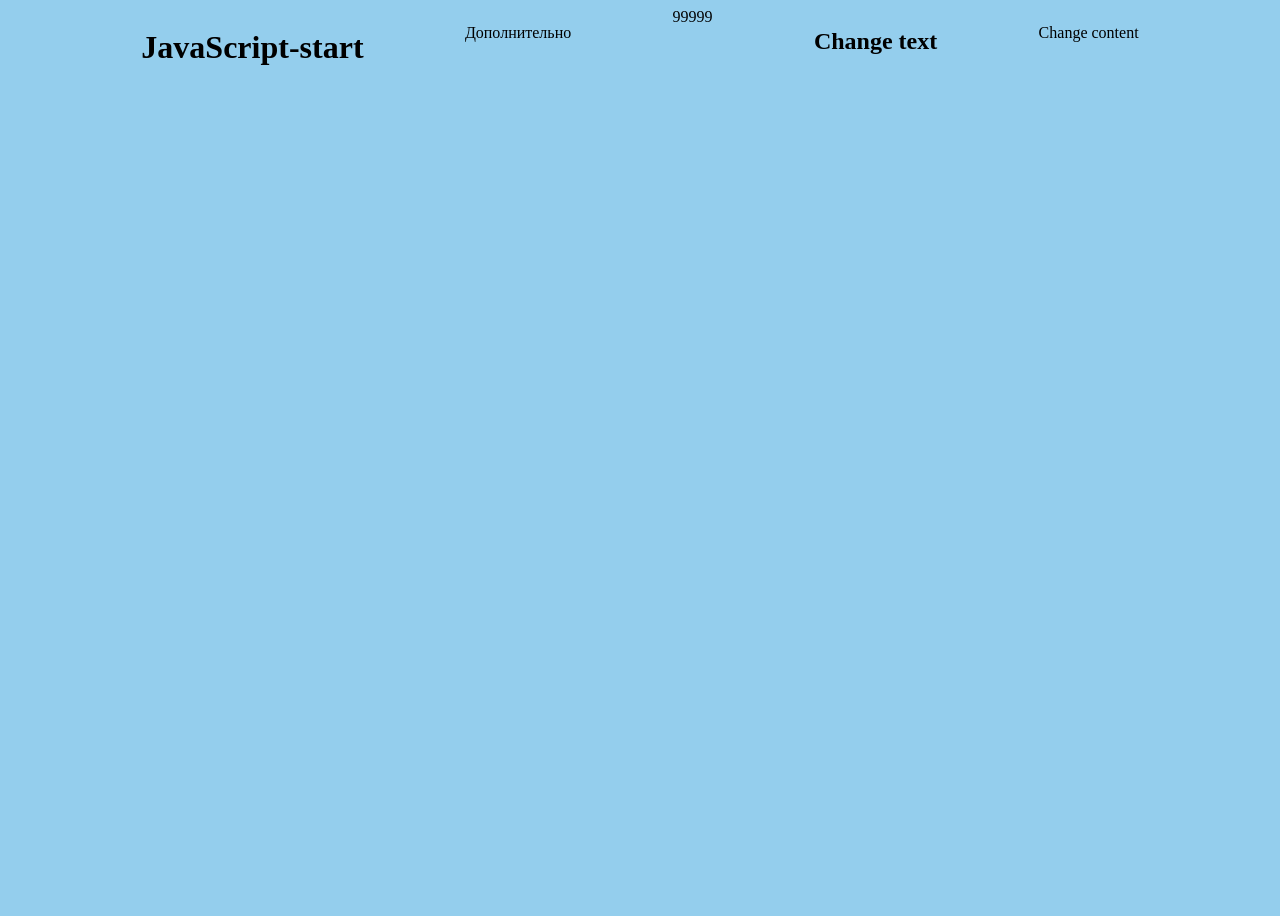
<file: index.html>
<!DOCTYPE html>
<html lang="en">
  <head>
    <meta charset="UTF-8" />
    <meta http-equiv="X-UA-Compatible" content="IE=edge" />
    <meta name="viewport" content="width=device-width, initial-scale=1.0" />
    <title>Document</title>
    <link rel="stylesheet" href="css/style.css" />
  </head>
  <body>
    <div class="container">
      <h1 class="text-content">JavaScript</h1>
      <p class="text-content">Дополнительно</p>

      <div id="out">1111</div>
      <h2 class="texttwo">Hello</h2>
      <p id="one">Lorem ipsum dolor sit amet consectetur adipisicing elit. Corporis expedita laboriosam dolor nulla est ullam ipsa consequuntur saepe vero praesentium quaerat similique labore laudantium totam porro aut, quod perferendis nemo.</p>
    </div>

    <script src="js/script.js" type="module"></script>
  </body>
</html>
</file>
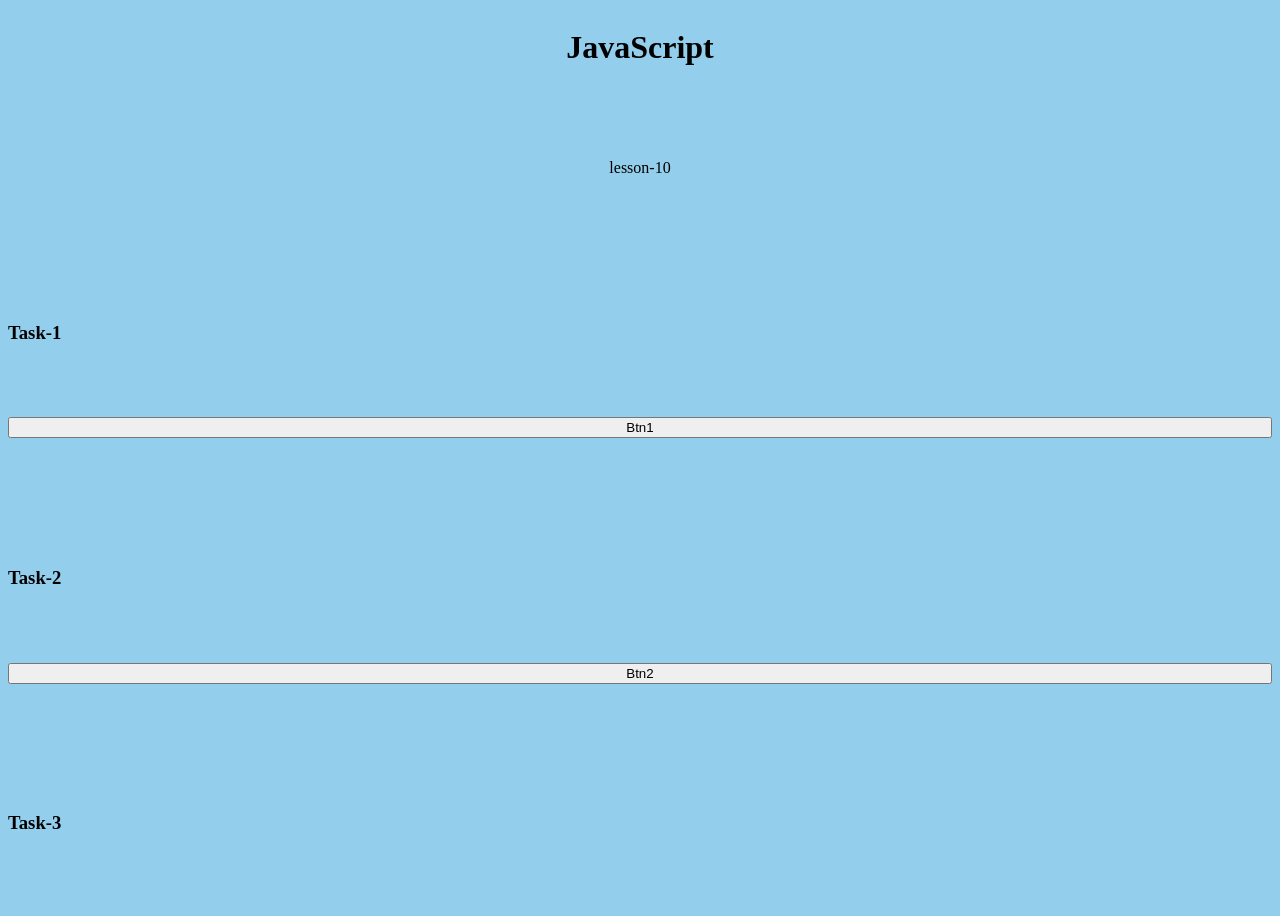
<file: index-10.html>
<!DOCTYPE html>
<html lang="en">
  <head>
    <meta charset="UTF-8" />
    <meta http-equiv="X-UA-Compatible" content="IE=edge" />
    <meta name="viewport" content="width=device-width, initial-scale=1.0" />
    <title>Document</title>
    <link rel="stylesheet" href="css/style.css" />
  </head>
  <body>
    <h1 class="text-content">JavaScript</h1>
    <p class="text-content">lesson-10</p>

    <div class="out"></div>

    <h3>Task-1</h3>
<button class="btn-1">Btn1</button>
    <div class="out-1"></div>
    <h3>Task-2</h3>
    <button class="btn-2">Btn2</button>
    <div class="out-2"></div>
    <h3>Task-3</h3>
    <div class="out-3"></div>

    <script src="js/script-10.js" type="module"></script>
  </body>
</html>
</file>
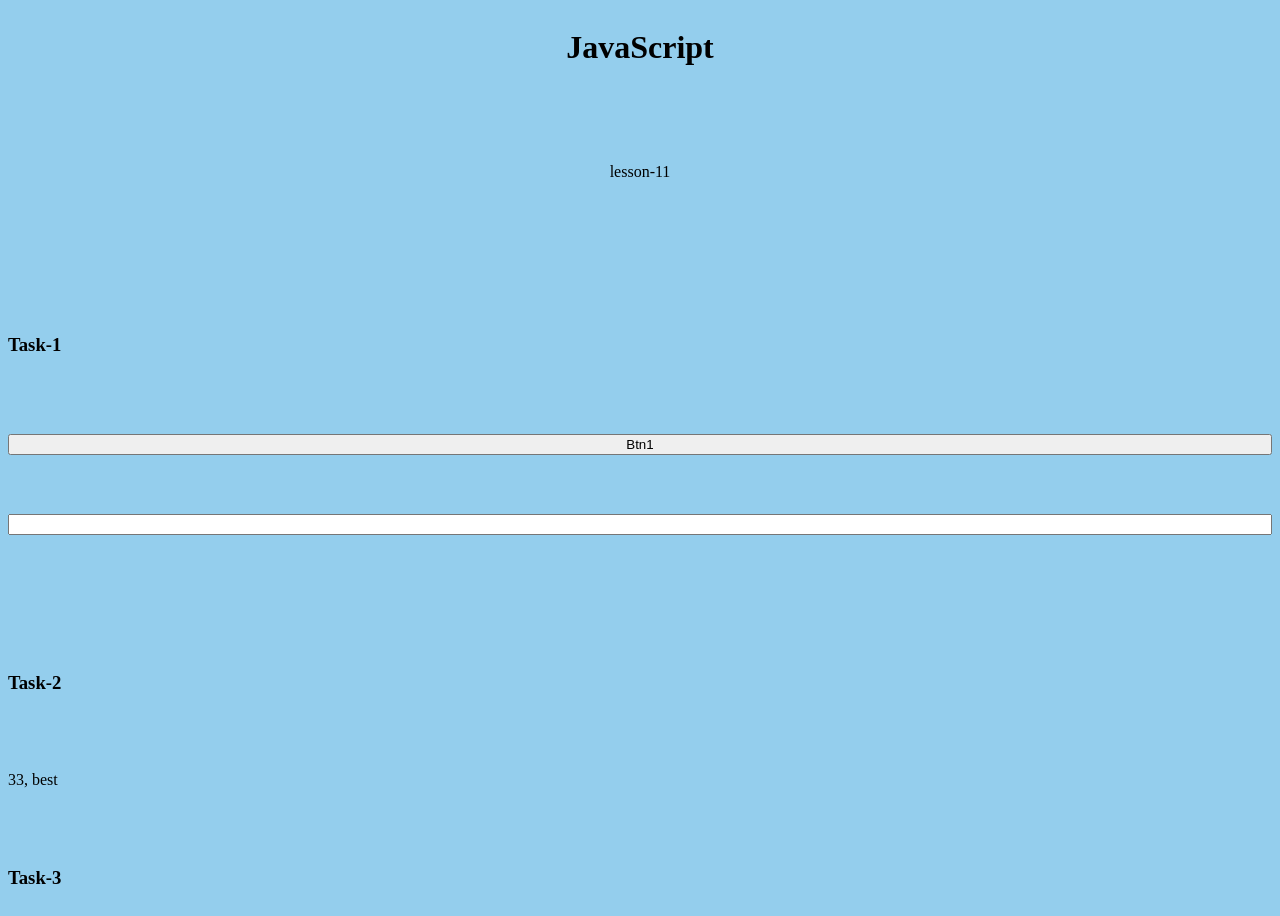
<file: index-11.html>
<!DOCTYPE html>
<html lang="en">
  <head>
    <meta charset="UTF-8" />
    <meta http-equiv="X-UA-Compatible" content="IE=edge" />
    <meta name="viewport" content="width=device-width, initial-scale=1.0" />
    <title>Document</title>
    <link rel="stylesheet" href="css/style.css" />
  </head>
  <body>
    <h1 class="text-content">JavaScript</h1>
    <p class="text-content">lesson-11</p>

    <div class="out"></div>

    <h3>Task-1</h3>

    <button class="b-1">Btn1</button>
    <input type="text" class="i-1" name="Start" />
    <div class="out-1"></div>

    <h3>Task-2</h3>

    <div class="out-2"></div>

    <h3>Task-3</h3>

    <script src="js/script-11.js" type="module"></script>
  </body>
</html>
</file>
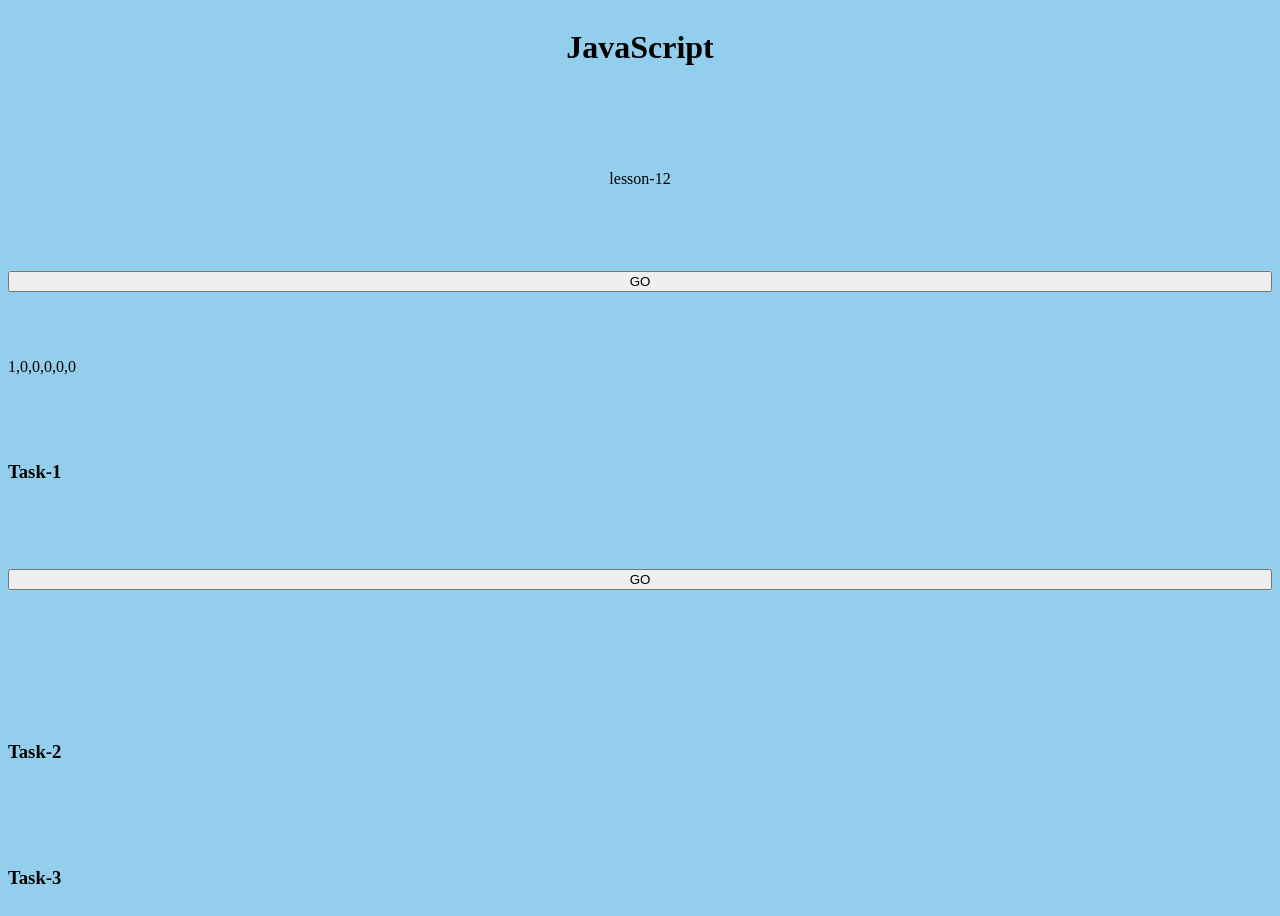
<file: index-12.html>
<!DOCTYPE html>
<html lang="en">
  <head>
    <meta charset="UTF-8" />
    <meta http-equiv="X-UA-Compatible" content="IE=edge" />
    <meta name="viewport" content="width=device-width, initial-scale=1.0" />
    <title>Document</title>
    <link rel="stylesheet" href="css/style.css" />
  </head>
  <body>
    <h1 class="text-content">JavaScript</h1>
    <p class="text-content">lesson-12</p>


    <button class="btn">GO</button>
    <div class="out"></div>
    

    <h3>Task-1</h3>
    <button class="btn-1">GO</button>
    <div class="out-1"></div>

    <h3>Task-2</h3>

  
    <h3>Task-3</h3>
 

    <script src="js/script-12.js" type="module"></script>
  </body>
</html>
</file>
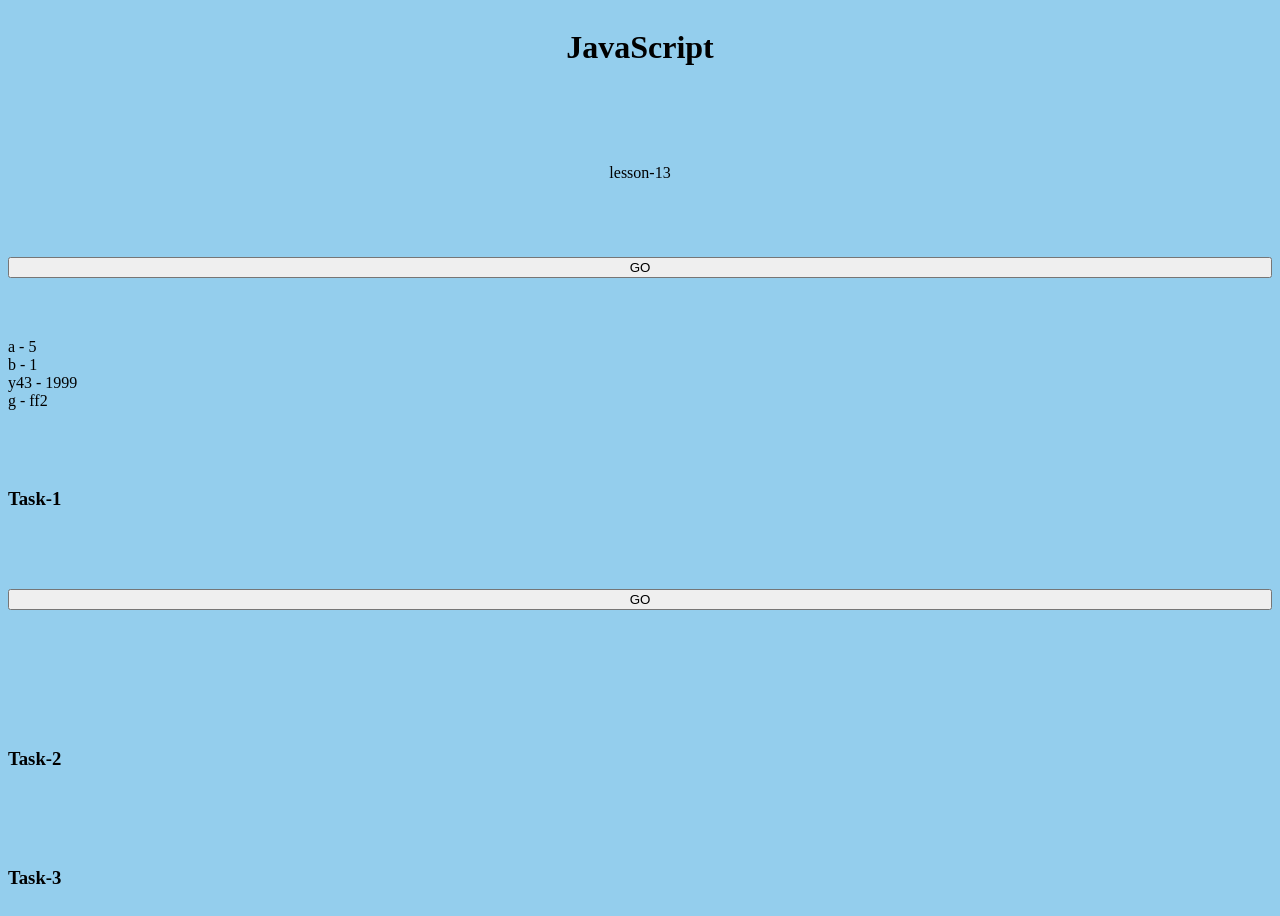
<file: index-13.html>
<!DOCTYPE html>
<html lang="en">
  <head>
    <meta charset="UTF-8" />
    <meta http-equiv="X-UA-Compatible" content="IE=edge" />
    <meta name="viewport" content="width=device-width, initial-scale=1.0" />
    <title>Document</title>
    <link rel="stylesheet" href="css/style.css" />
  </head>
  <body>
    <h1 class="text-content">JavaScript</h1>
    <p class="text-content">lesson-13</p>


    <button class="btn">GO</button>
    <div class="out"></div>

    

    <h3>Task-1</h3>
    
    <button class="btn-1">GO</button>
    <div class="out-1"></div>

    <h3>Task-2</h3>

  
    <h3>Task-3</h3>
 

    <script src="js/script-13.js" type="module"></script>
  </body>
</html>
</file>
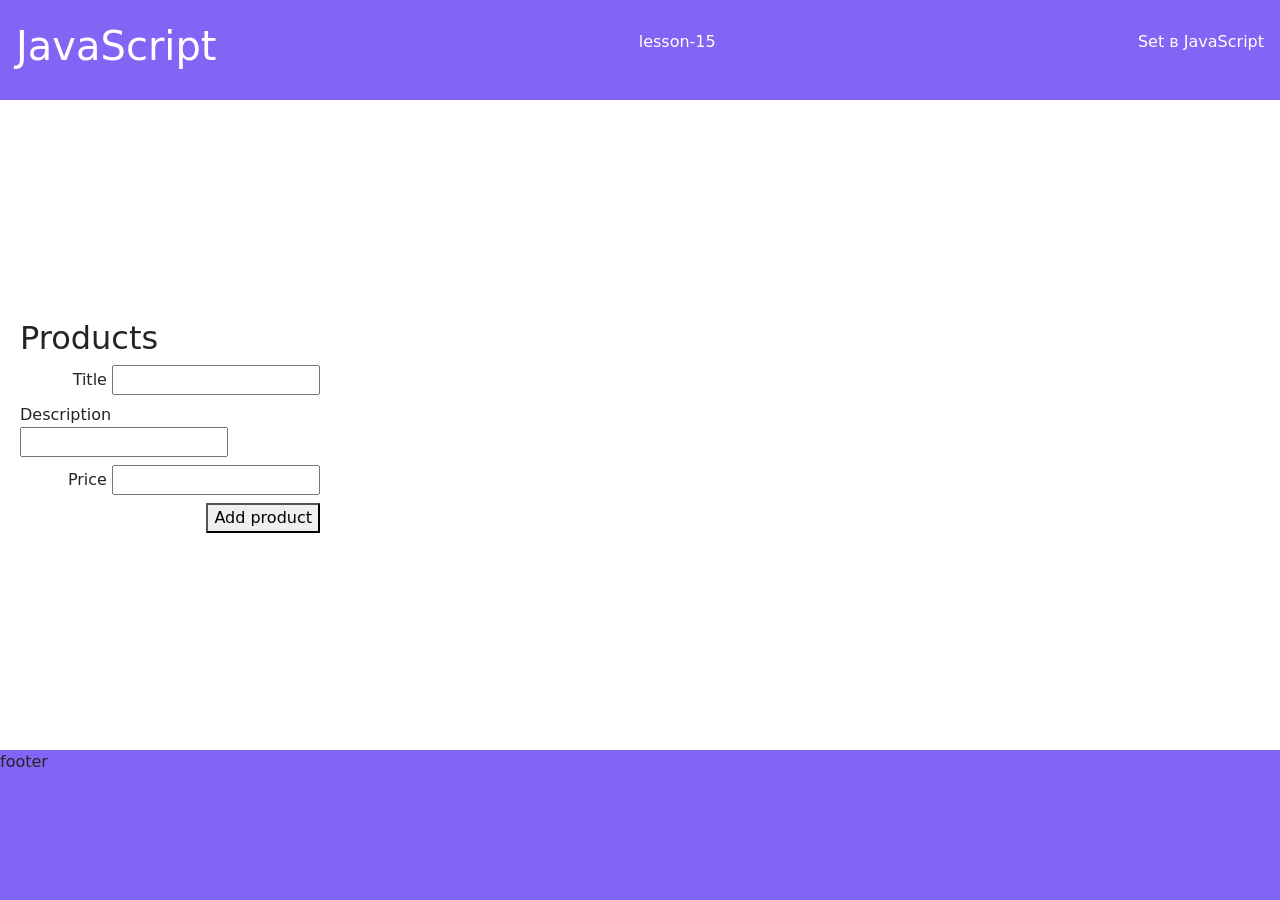
<file: index-15.html>
<!DOCTYPE html>
<html lang="en">
  <head>
    <meta charset="UTF-8" />
    <meta http-equiv="X-UA-Compatible" content="IE=edge" />
    <meta name="viewport" content="width=device-width, initial-scale=1.0" />
    <title>Document</title>
    <link rel="stylesheet" href="css/style.css" />
    <link
      href="https://cdn.jsdelivr.net/npm/bootstrap@5.3.0-alpha3/dist/css/bootstrap.min.css"
      rel="stylesheet"
      integrity="sha384-KK94CHFLLe+nY2dmCWGMq91rCGa5gtU4mk92HdvYe+M/SXH301p5ILy+dN9+nJOZ"
      crossorigin="anonymous"
    />
  </head>
  <body>
    <header class="header">
      <h1 class="text-content">JavaScript</h1>
      <p class="text-content">lesson-15</p>
      <p class="text-content">Set в JavaScript</p>
    </header>

    <main class="main">
      <h2>Products</h2>

      <form class="form-product" action="">
        <label class="form-label" for="">
          Title
          <input class="form-title" type="text" />
        </label>
        <label class="form-label" for="">
          Description
          <input class="form-description" type="text" />
        </label>
        <label class="form-label" for="">
          Price
          <input class="form-price" type="number" />
        </label>
        <div>
          <button type="submit">Add product</button>
        </div>
      </form>
      <ul class="list"></ul>
    </main>
    <footer class="footer">footer</footer>

    <!-- <div class="container">
      <input type="text" id="i-2" />
      <button id="b-2">Add to s2</button>

      <input type="text" id="i-3" />
      <button id="b-3">Remove from s3</button>
    </div> -->

    <script src="js/script-15.js" type="module"></script>
  </body>
</html>
</file>
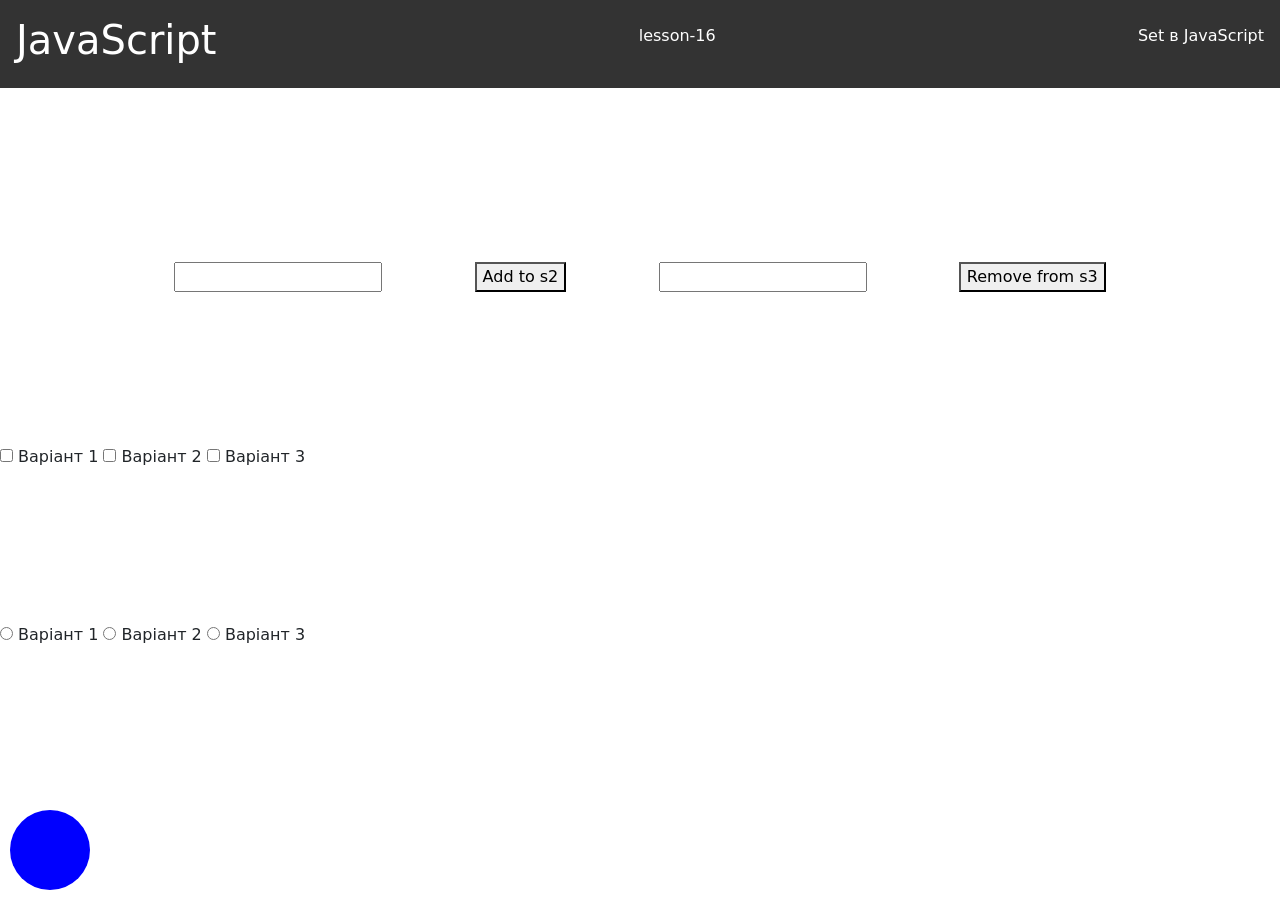
<file: index-16.html>
<!DOCTYPE html>
<html lang="en">
  <head>
    <meta charset="UTF-8" />
    <meta http-equiv="X-UA-Compatible" content="IE=edge" />
    <meta name="viewport" content="width=device-width, initial-scale=1.0" />
    <title>Document</title>
    <link rel="stylesheet" href="css/style.css" />
    <link
      href="https://cdn.jsdelivr.net/npm/bootstrap@5.3.0-alpha3/dist/css/bootstrap.min.css"
      rel="stylesheet"
      integrity="sha384-KK94CHFLLe+nY2dmCWGMq91rCGa5gtU4mk92HdvYe+M/SXH301p5ILy+dN9+nJOZ"
      crossorigin="anonymous"
    />
  </head>
  <body>
    <header>
      <h1 class="text-content">JavaScript</h1>
      <p class="text-content">lesson-16</p>
      <p class="text-content">Set в JavaScript</p>
    </header>

    <div class="container">
      <input type="text" id="i-2" />
      <button id="b-2">Add to s2</button>

      <input type="text" id="i-3" />
      <button id="b-3">Remove from s3</button>
    </div>

    <div>
      <input type="checkbox" name="option1" value="value1" /> Варіант 1
      <input type="checkbox" name="option2" value="value2" /> Варіант 2
      <input type="checkbox" name="option3" value="value3" /> Варіант 3
    </div>

    <div>
      <input type="radio" name="choice" value="option1" /> Варіант 1
      <input type="radio" name="choice" value="option2" /> Варіант 2
      <input type="radio" name="choice" value="option3" /> Варіант 3
    </div>

    <div>
      <svg width="100" height="100">
        <circle id="animated-circle" cx="50" cy="50" r="40" fill="blue" />
      </svg>
    </div>

    <script src="js/script-16.js" type="module"></script>
  </body>
</html>
</file>
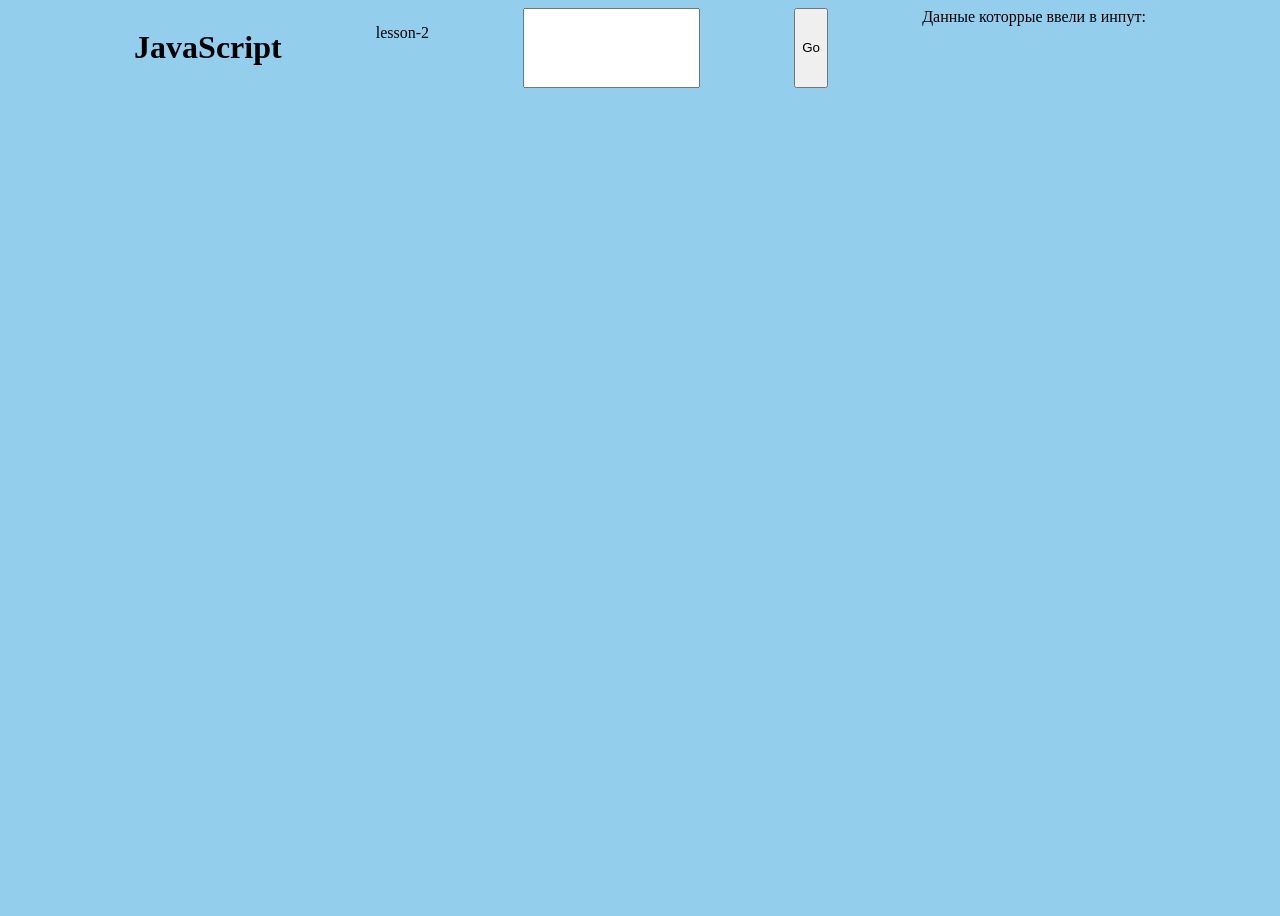
<file: index-2.html>
<!DOCTYPE html>
<html lang="en">
  <head>
    <meta charset="UTF-8" />
    <meta http-equiv="X-UA-Compatible" content="IE=edge" />
    <meta name="viewport" content="width=device-width, initial-scale=1.0" />
    <title>Document</title>
    <link rel="stylesheet" href="css/style.css" />
  </head>
  <body>
    <div class="container">
      <h1 class="text-content">JavaScript</h1>
      <p class="text-content">lesson-2</p>

      <input type="text" class="input-in" value=" ">
      <button class="btn-go">Go</button>

      <div class="out"> Данные которрые ввели в инпут:</div>

    <script src="js/script-2.js" type="module"></script>
  </body>
</html>
</file>
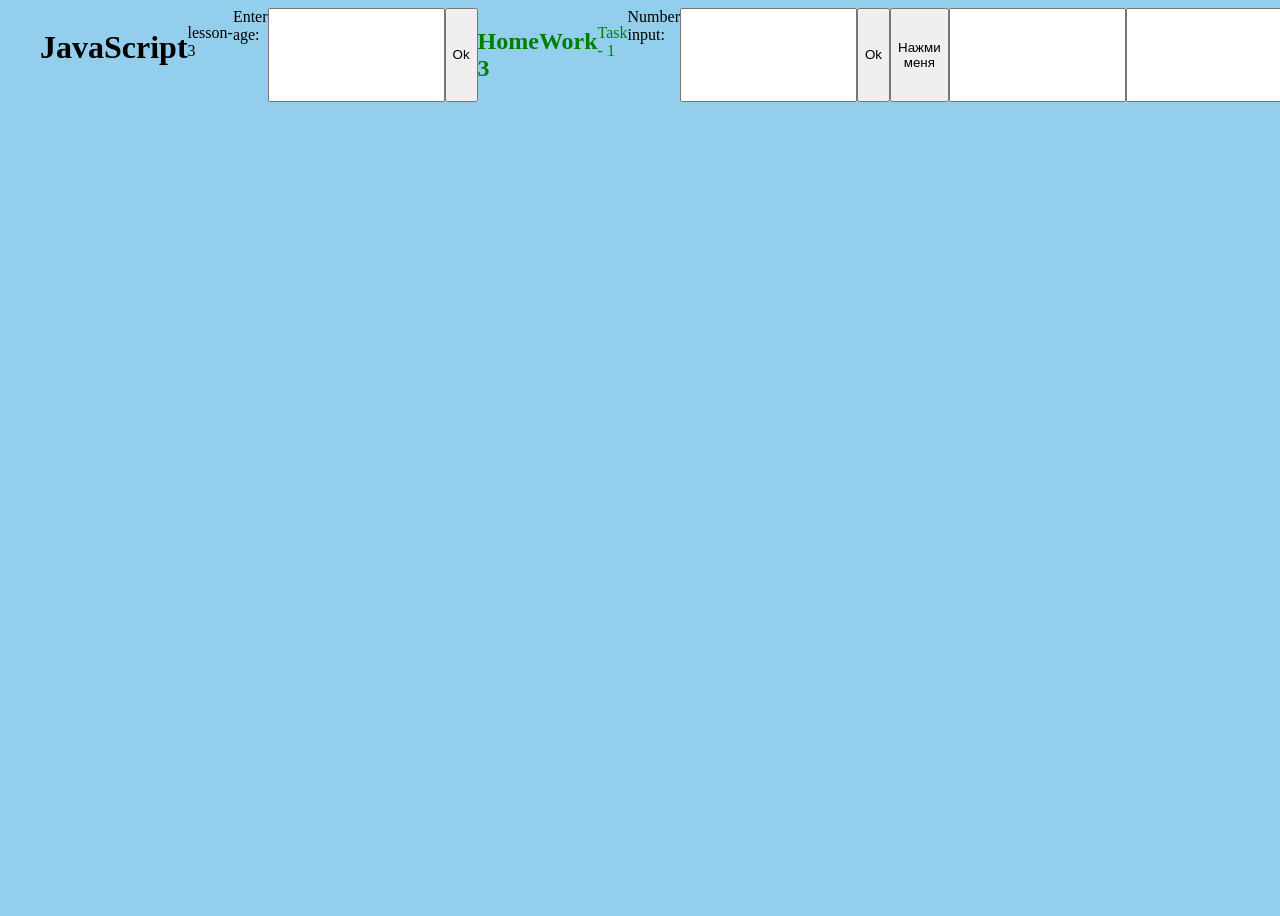
<file: index-3.html>
<!DOCTYPE html>
<html lang="en">
  <head>
    <meta charset="UTF-8" />
    <meta http-equiv="X-UA-Compatible" content="IE=edge" />
    <meta name="viewport" content="width=device-width, initial-scale=1.0" />
    <title>Document</title>
    <link rel="stylesheet" href="css/style.css" />
  </head>
  <body>
    <div class="container">
      <h1 class="text-content">JavaScript</h1>
      <p class="text-content">lesson-3</p>

      <label for="">Enter age:</label>
      <input type="text" class="age" value=" ">
      <button class="btn-age">Ok</button>

      <h2 class="text-content-home">HomeWork 3</h2>
      <p class="text-content-home">Task - 1</p>
     
      <label for="">Number input:</label>
      <input type="text" class="number1">
      <button class="btn1">Ok</button>

      <div class="out-1"></div>

      <button class="btn-2">Нажми меня</button>
      <div class="out-2"></div>


      <input class="i-31" type="number">
      <input class="i-32" type="number">
      <button class="b-3">Нажми меня</button>
      <div class="out-3"></div>
      


    <script src="js/script-3.js" type="module"></script>
  </body>
</html>
</file>
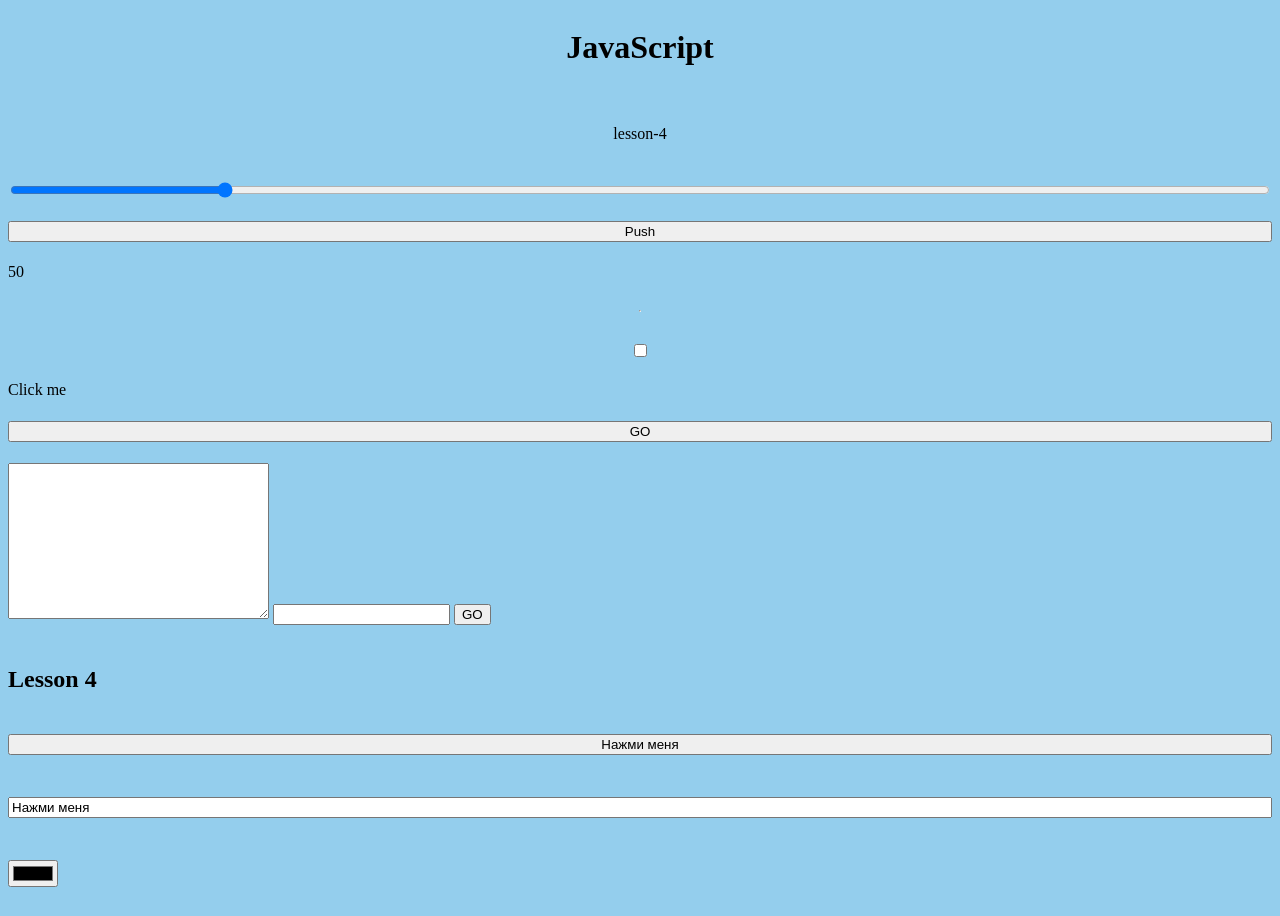
<file: index-4.html>
<!DOCTYPE html>
<html lang="en">
  <head>
    <meta charset="UTF-8" />
    <meta http-equiv="X-UA-Compatible" content="IE=edge" />
    <meta name="viewport" content="width=device-width, initial-scale=1.0" />
    <title>Document</title>
    <link rel="stylesheet" href="css/style.css" />
  </head>
  <body>
    <h1 class="text-content">JavaScript</h1>
      <p class="text-content">lesson-4</p>

      <input type="range" name="" id="one" min="0" max ="300" value="50">
      <button>Push</button>
      <span>50</span>
      <hr>

      <input type="checkbox" id="i2" value="Hello">
      <label for="i2">Click me</label>

      <button class="btn1">GO</button>

      <form action="">
        <textarea name="" id="two" cols="30" rows="10" name="n1"></textarea>
        <input type="text" id="three" name="n2">
        <button class="btn2">GO</button>
      </form>

      <h2>Lesson 4</h2>
    

      <button class="b-1">Нажми меня</button>
    <div class="out-1"></div>

    <input class="i-2" type="text" value="Нажми меня">
    <div class="out-22"></div>

    <input class="i-3" type="color" value="Нажми меня">
    <div class="out-33"></div>

    <script src="js/script-4.js" type="module"></script>
  </body>
</html>
</file>
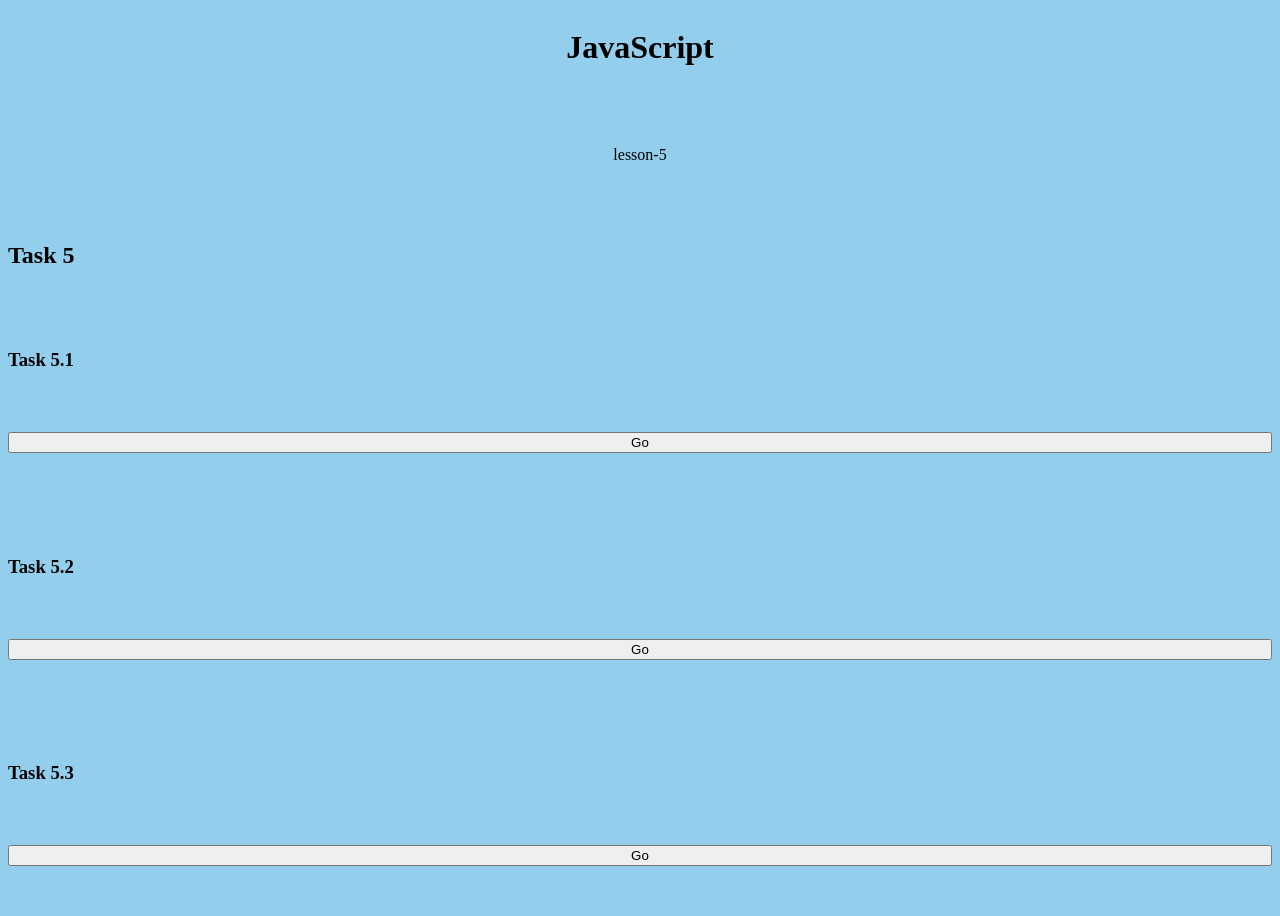
<file: index-5.html>
<!DOCTYPE html>
<html lang="en">
  <head>
    <meta charset="UTF-8" />
    <meta http-equiv="X-UA-Compatible" content="IE=edge" />
    <meta name="viewport" content="width=device-width, initial-scale=1.0" />
    <title>Document</title>
    <link rel="stylesheet" href="css/style.css" />
  </head>
  <body>
    <h1 class="text-content">JavaScript</h1>
    <p class="text-content">lesson-5</p>

    <!-- <div class="one">1</div>
    <div class="one">2</div>
    <div class="one">3</div>

    <div><input type="radio" name="r" value="1" checked>AAA</div>
    <div><input type="radio" name="r" value="2">BBB</div>
    <div><input type="radio" name="r" value="3">CCC</div>

    <button class="btn5">Push</button>

    <div id="out"></div> -->

    <h2>Task 5</h2>
    <h3>Task 5.1</h3>
    <button class="btn-5">Go</button>
    <div class="out-5"></div>

    <h3>Task 5.2</h3>

    <button class="btn-5_1">Go</button>
    <div class="out-5_1"></div>

    <h3>Task 5.3</h3>

    <button class="btn-5_2">Go</button>
    <div class="out-5_2"></div>

    <script src="js/script-5.js" type="module"></script>
  </body>
</html>
</file>
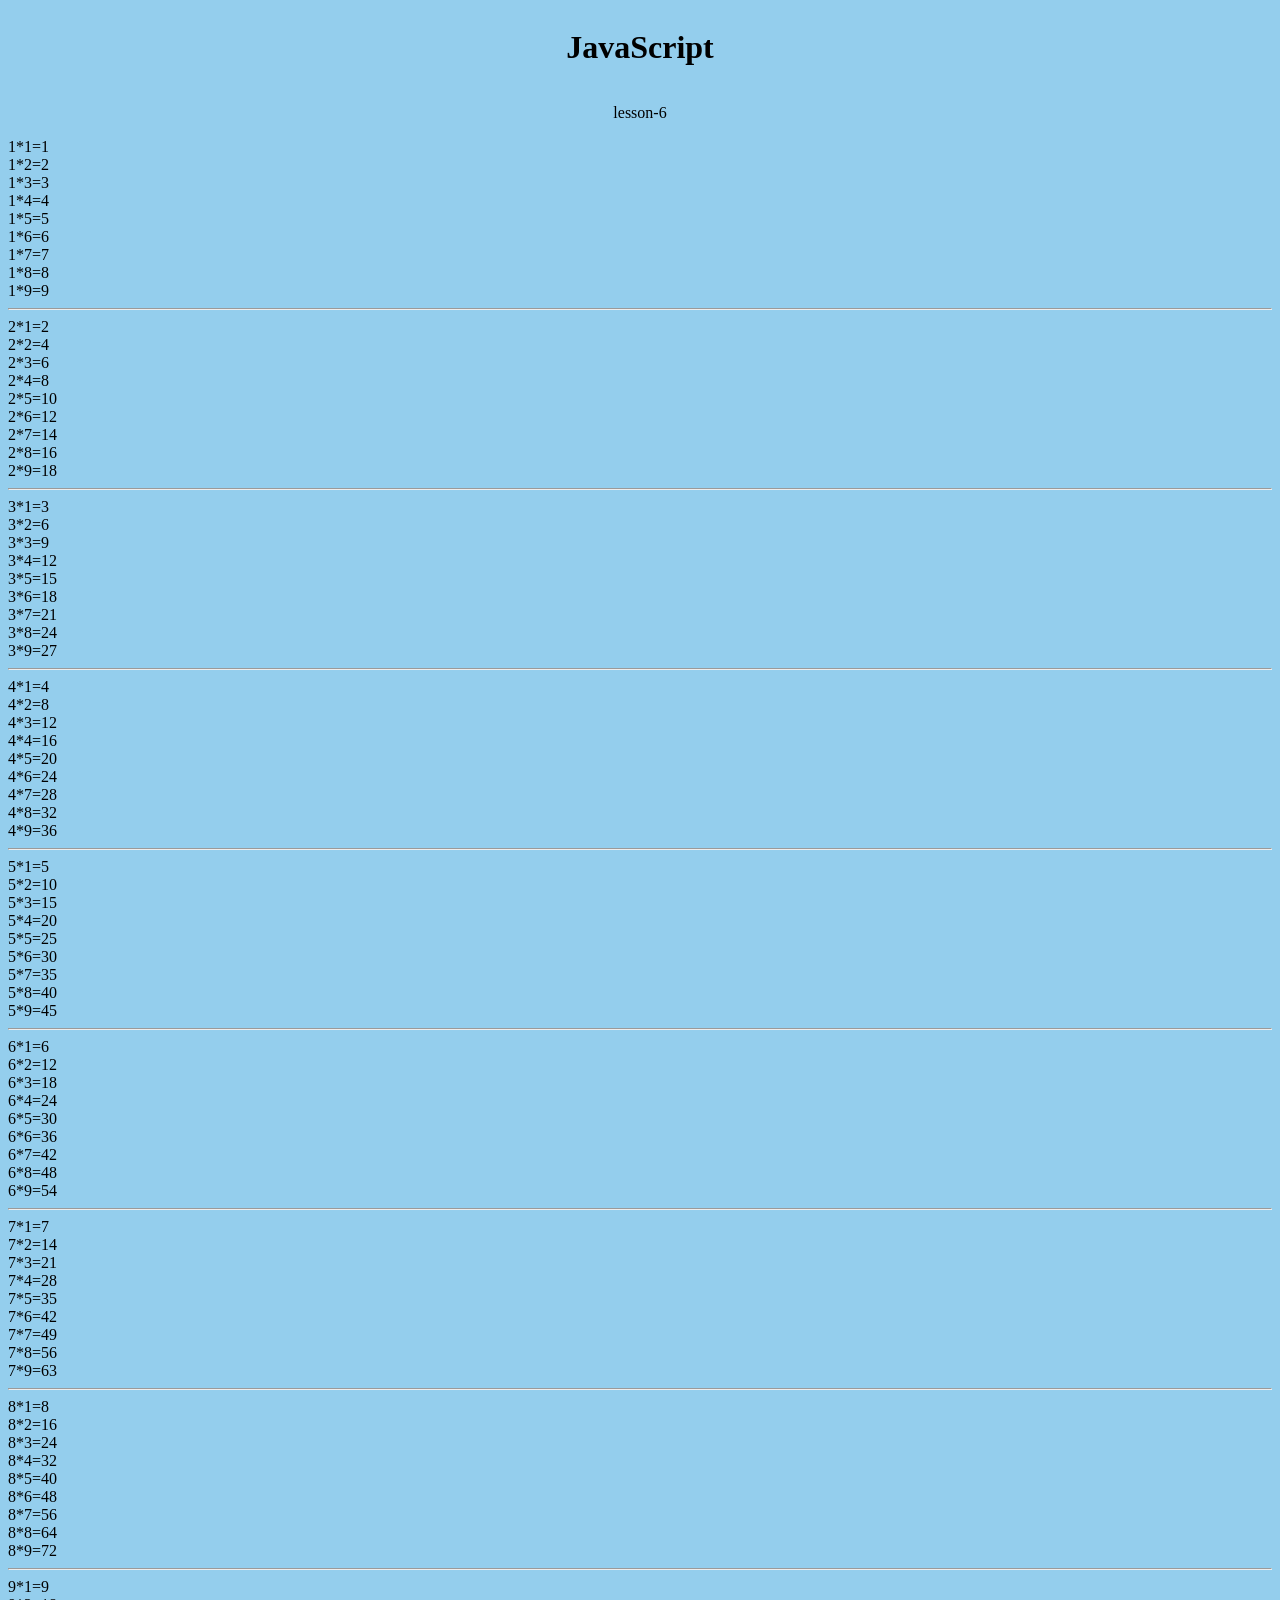
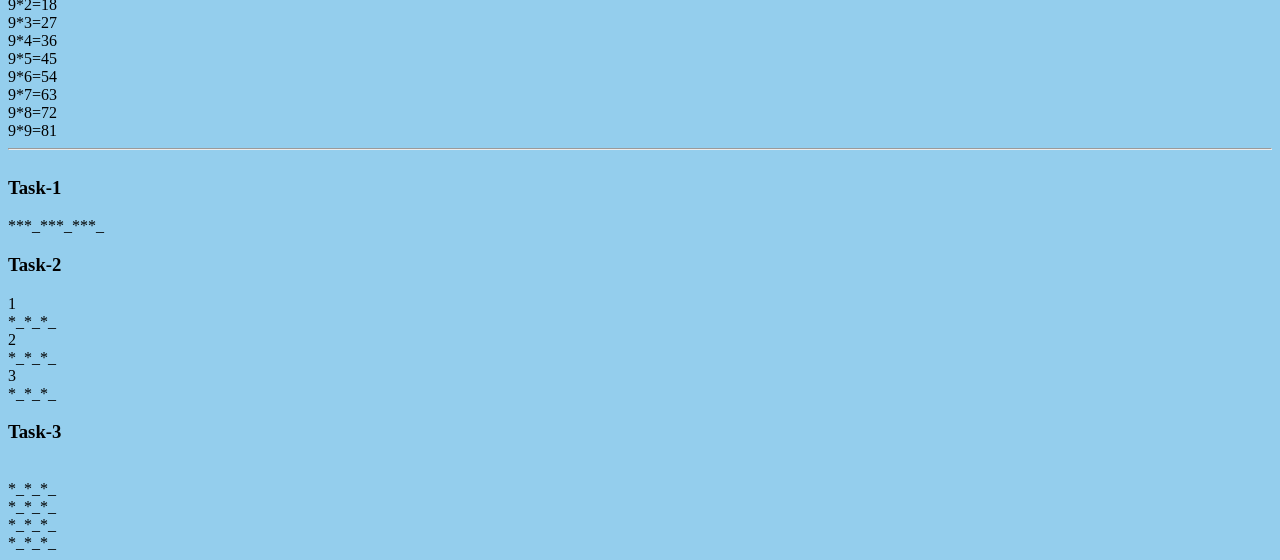
<file: index-6.html>
<!DOCTYPE html>
<html lang="en">
  <head>
    <meta charset="UTF-8" />
    <meta http-equiv="X-UA-Compatible" content="IE=edge" />
    <meta name="viewport" content="width=device-width, initial-scale=1.0" />
    <title>Document</title>
    <link rel="stylesheet" href="css/style.css" />
  </head>
  <body>
    <h1 class="text-content">JavaScript</h1>
    <p class="text-content">lesson-6</p>

    <div class="out"></div>

    <h3>Task-1</h3>
    <div class="out1"></div>
    <h3>Task-2</h3>
    <div class="out2"></div>
    <h3>Task-3</h3>
    <div class="out3"></div>
    <script src="js/script-6.js" type="module"></script>
  </body>
</html>
</file>
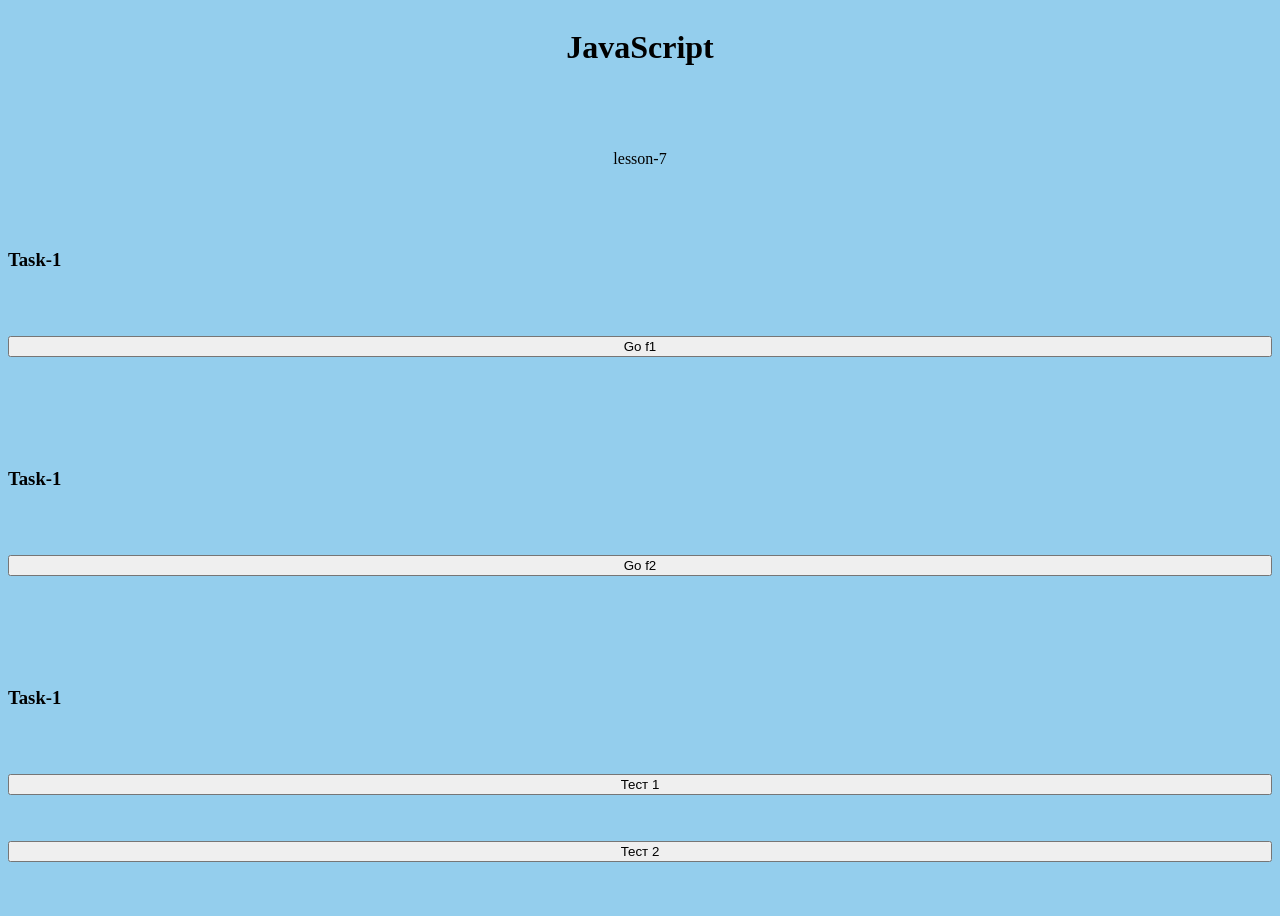
<file: index-7.html>
<!DOCTYPE html>
<html lang="en">
  <head>
    <meta charset="UTF-8" />
    <meta http-equiv="X-UA-Compatible" content="IE=edge" />
    <meta name="viewport" content="width=device-width, initial-scale=1.0" />
    <title>Document</title>
    <link rel="stylesheet" href="css/style.css" />
  </head>
  <body>
    <h1 class="text-content">JavaScript</h1>
    <p class="text-content">lesson-7</p>

    <!-- <button class="func1">function</button>
    <button class="func2">function2</button> -->

    <h3>Task-1</h3>

    <button class="btn1">Go f1</button>
    <div class="out-1"></div>

    <h3>Task-1</h3>

    <button class="btn2">Go f2</button>
    <div class="out-2"></div>

    <h3>Task-1</h3>

    <button class="b-3-1">Тест 1</button>
<button class="b-3-2">Тест 2</button>
<div class="out-3"></div>

    <script src="js/script-7.js" type="module"></script>
  </body>
</html>
</file>
<file: css/style.css>
body {
    background-color: rgb(148, 206, 237);
    display: flex;
    flex-direction: column;
    justify-content: space-between;
    min-height: 100vh;
  
}
.header {
  height: 100px;
  background-color: rgb(130, 101, 244);
}

.main{

  padding: 20px;
  min-height: 100%;
}

.list{
  display: flex;
  flex-wrap: wrap;

}

li {
  max-width: 250px;
  margin-right: 10px;
  list-style: none;
}

.form-product{
  display: flex;
  flex-direction: column;
  height: 150px;
  justify-content:space-between ;
  align-items: flex-end;
  margin-bottom: 20px;
  max-width: 300px;
}

.footer{
  height: 150px;
  background-color: rgb(130, 101, 244);
}

.text-content {

    display: flex;
    justify-content: center;
    
}

.text-content-home {
    color: green;
}

.text {
    background-color: blueviolet;
}

.text2 {
    background-color: brown;
    border-radius: 2px solid rgb(7, 4, 4);
    
}

.bg-orange {
    background-color: orange;
}

.container {
  min-width: 320px;
  margin-right: auto;
  margin-left: auto;
  padding-right: 20px;
  padding-left: 20px;

  display: flex;
  justify-content: space-evenly;

  @media screen and (min-width: 480px) {
    width: 480px;
  }

  @media screen and (min-width: 768px) {
    width: 768px;
    padding-right: 32px;
    padding-left: 32px;
  }

  @media screen and (min-width: 1200px) {
    width: 1200px;
    padding-right: 16px;
    padding-left: 16px;
  }
}

header {
    display: flex;
    justify-content: space-between;
    align-items: center;
    padding: 1rem;
    background-color: #333;
    color: #fff;
    margin-bottom: 20px;
    
    .logo {
      img {
        width: 100px;
      }
    }
    
    .search {
      flex: 1;
      margin: 0 1rem;
      
      input[type="text"] {
        padding: 0.5rem;
        border: none;
        border-radius: 0.25rem;
        width: 100%;
      }
      
      button {
        background-color: #fff;
        border: none;
        padding: 0.5rem 1rem;
        border-radius: 0.25rem;
        margin-left: 0.5rem;
        cursor: pointer;
        
        &:hover {
          background-color: #ddd;
        }
      }
    }
    
    .buttons {
      button {
        background-color: #fff;
        border: none;
        padding: 0.5rem 1rem;
        border-radius: 0.25rem;
        margin-left: 0.5rem;
        cursor: pointer;
        
        &:hover {
          background-color: #ddd;
        }
      }
    }
    

    
    @media only screen and (max-width: 767px) {
      .logo {
        order: 2;
      }
      
      .search {
        flex: 2;
        order: 1;
      }
      
      .buttons {
        order: 3;
      }
    }
  }
  

#animated-circle {
  animation: scaleAndColor 10s ease-in-out infinite;
}

@keyframes scaleAndColor {
  0% {
    r: 40;
    fill: blue;
  }
  50% {
    r: 10;
    fill: red;
  }
  100% {
    r: 40;
    fill: blue;
  }
}
</file>
